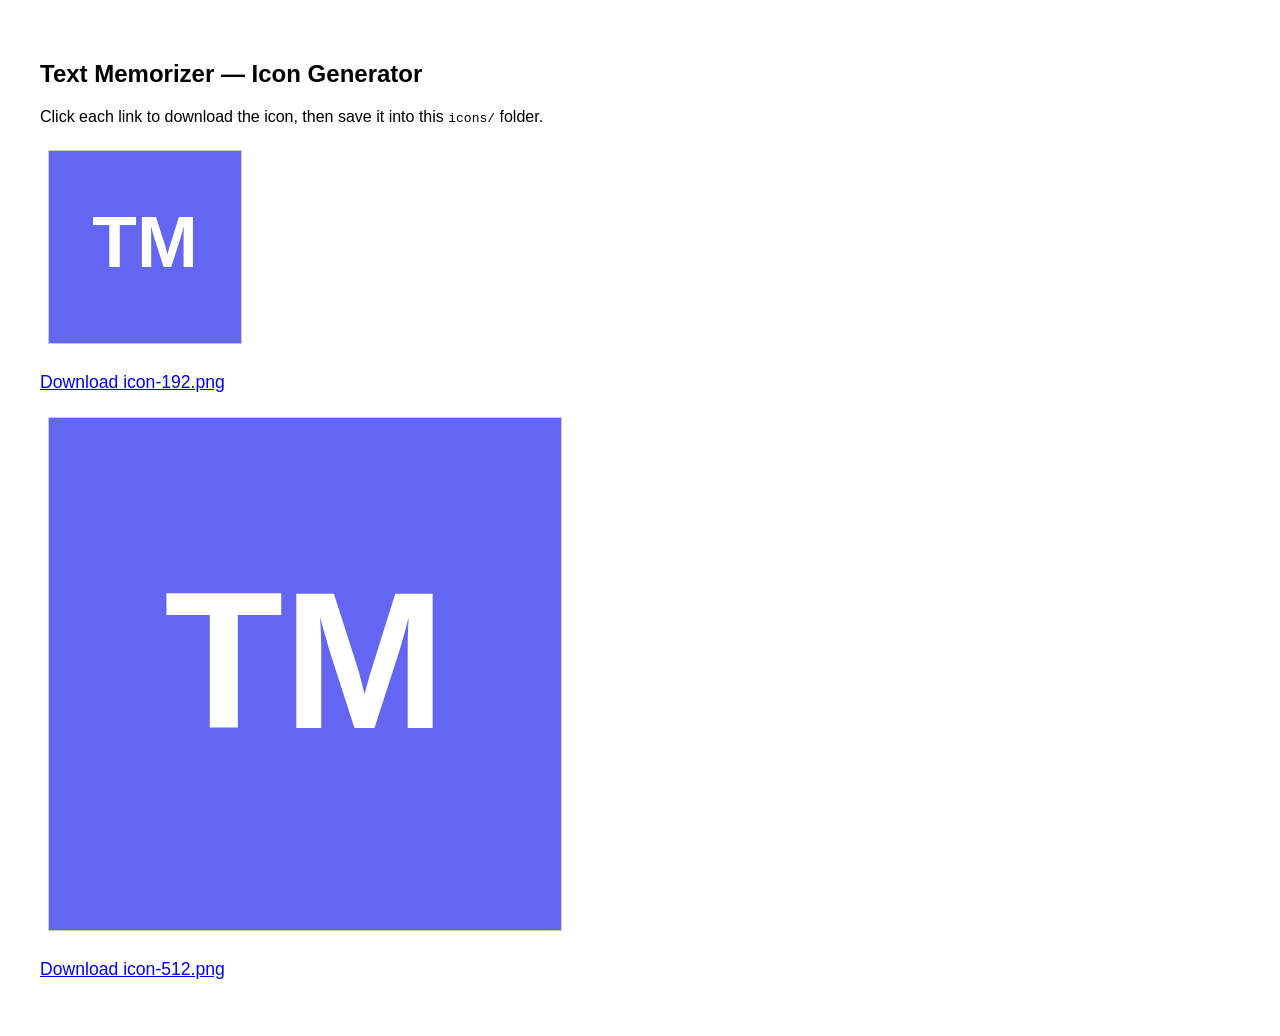
<file: icons/generate-icons.html>
<!DOCTYPE html>
<html lang="en">
<head>
  <meta charset="UTF-8" />
  <title>Generate App Icons</title>
  <style>
    body { font-family: sans-serif; padding: 2rem; }
    a { display: block; margin: 1rem 0; font-size: 1.1rem; }
    canvas { border: 1px solid #ccc; margin: 0.5rem; }
  </style>
</head>
<body>
  <h2>Text Memorizer — Icon Generator</h2>
  <p>Click each link to download the icon, then save it into this <code>icons/</code> folder.</p>
  <script>
    function makeIcon(size) {
      const canvas = document.createElement("canvas");
      canvas.width = canvas.height = size;
      const ctx = canvas.getContext("2d");

      ctx.fillStyle = "#6366f1";
      ctx.fillRect(0, 0, size, size);

      ctx.fillStyle = "#ffffff";
      ctx.font = `bold ${Math.round(size * 0.38)}px sans-serif`;
      ctx.textAlign = "center";
      ctx.textBaseline = "middle";
      ctx.fillText("TM", size / 2, size / 2);

      document.body.appendChild(canvas);

      const a = document.createElement("a");
      a.download = `icon-${size}.png`;
      a.href = canvas.toDataURL("image/png");
      a.textContent = `Download icon-${size}.png`;
      document.body.appendChild(a);
    }

    makeIcon(192);
    makeIcon(512);
  </script>
</body>
</html>
</file>
